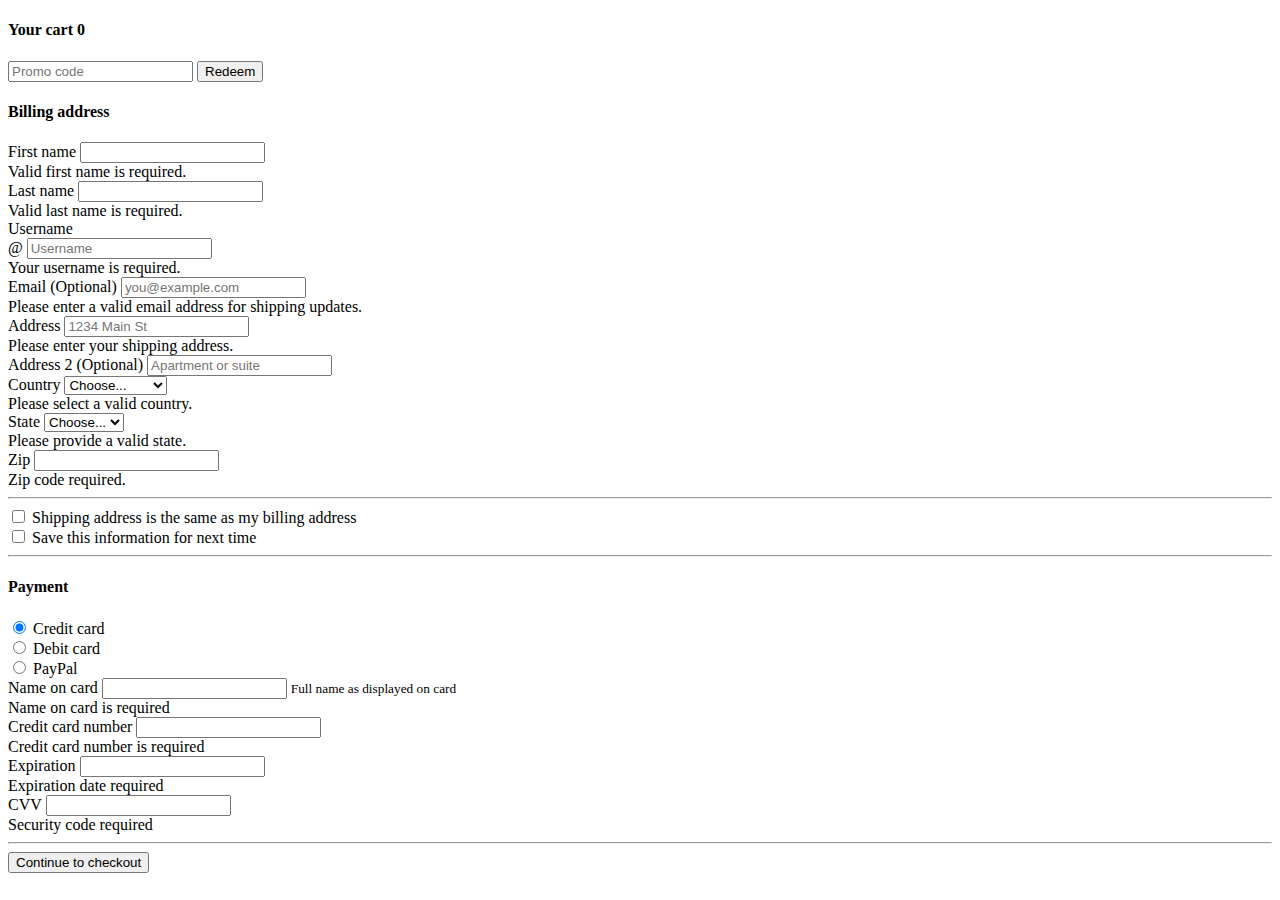
<file: checkout.html>
<!doctype html>
<html lang="en">

<head>
    <meta charset="utf-8">
    <meta name="viewport" content="width=device-width, initial-scale=1">
    <title>Checkout</title>
    <link href="https://cdn.jsdelivr.net/npm/bootstrap@5.3.2/dist/css/bootstrap.min.css" rel="stylesheet"
        integrity="sha384-T3c6CoIi6uLrA9TneNEoa7RxnatzjcDSCmG1MXxSR1GAsXEV/Dwwykc2MPK8M2HN" crossorigin="anonymous">
</head>

<body>
    <div class="container">
        <div class="row mt-3">
            <div class="col-12 mt-5 ">
                <div class="col-md-5 col-lg-4 order-md-last">
                    <h4 class="d-flex justify-content-between align-items-center mb-3">
                        <span class="text-primary">Your cart</span>
                        <span class="badge bg-primary rounded-pill" id="checkout-count">0</span>
                    </h4>
                    <ul class="list-group mb-3" id="cart-items-list">
                    </ul>

                    <form class="card p-2">
                        <div class="input-group">
                            <input type="text" class="form-control" placeholder="Promo code" id="promoCodeInput">
                            <button id="applyPromoCodeButton" class="btn btn-secondary">Redeem</button>
                        </div>
                        <p id="promoCodeText">

                        </p>
                    </form>
                </div>
                <div class="col-md-7 col-lg-8">
                    <h4 class="mb-3">Billing address</h4>
                    <form class="needs-validation" novalidate>
                        <div class="row g-3">
                            <div class="col-sm-6">
                                <label for="firstName" class="form-label">First name</label>
                                <input type="text" class="form-control" id="firstName" placeholder="" value="" required>
                                <div class="invalid-feedback">
                                    Valid first name is required.
                                </div>
                            </div>

                            <div class="col-sm-6">
                                <label for="lastName" class="form-label">Last name</label>
                                <input type="text" class="form-control" id="lastName" placeholder="" value="" required>
                                <div class="invalid-feedback">
                                    Valid last name is required.
                                </div>
                            </div>

                            <div class="col-12">
                                <label for="username" class="form-label">Username</label>
                                <div class="input-group has-validation">
                                    <span class="input-group-text">@</span>
                                    <input type="text" class="form-control" id="username" placeholder="Username"
                                        required>
                                    <div class="invalid-feedback">
                                        Your username is required.
                                    </div>
                                </div>
                            </div>

                            <div class="col-12">
                                <label for="email" class="form-label">Email <span
                                        class="text-body-secondary">(Optional)</span></label>
                                <input type="email" class="form-control" id="email" placeholder="you@example.com">
                                <div class="invalid-feedback">
                                    Please enter a valid email address for shipping updates.
                                </div>
                            </div>

                            <div class="col-12">
                                <label for="address" class="form-label">Address</label>
                                <input type="text" class="form-control" id="address" placeholder="1234 Main St"
                                    required>
                                <div class="invalid-feedback">
                                    Please enter your shipping address.
                                </div>
                            </div>

                            <div class="col-12">
                                <label for="address2" class="form-label">Address 2 <span
                                        class="text-body-secondary">(Optional)</span></label>
                                <input type="text" class="form-control" id="address2" placeholder="Apartment or suite">
                            </div>

                            <div class="col-md-5">
                                <label for="country" class="form-label">Country</label>
                                <select class="form-select" id="country" required>
                                    <option value="">Choose...</option>
                                    <option>United States</option>
                                </select>
                                <div class="invalid-feedback">
                                    Please select a valid country.
                                </div>
                            </div>

                            <div class="col-md-4">
                                <label for="state" class="form-label">State</label>
                                <select class="form-select" id="state" required>
                                    <option value="">Choose...</option>
                                    <option>California</option>
                                </select>
                                <div class="invalid-feedback">
                                    Please provide a valid state.
                                </div>
                            </div>

                            <div class="col-md-3">
                                <label for="zip" class="form-label">Zip</label>
                                <input type="text" class="form-control" id="zip" placeholder="" required>
                                <div class="invalid-feedback">
                                    Zip code required.
                                </div>
                            </div>
                        </div>

                        <hr class="my-4">

                        <div class="form-check">
                            <input type="checkbox" class="form-check-input" id="same-address">
                            <label class="form-check-label" for="same-address">Shipping address is the same as my
                                billing address</label>
                        </div>

                        <div class="form-check">
                            <input type="checkbox" class="form-check-input" id="save-info">
                            <label class="form-check-label" for="save-info">Save this information for next
                                time</label>
                        </div>

                        <hr class="my-4">

                        <h4 class="mb-3">Payment</h4>

                        <div class="my-3">
                            <div class="form-check">
                                <input id="credit" name="paymentMethod" type="radio" class="form-check-input" checked
                                    required>
                                <label class="form-check-label" for="credit">Credit card</label>
                            </div>
                            <div class="form-check">
                                <input id="debit" name="paymentMethod" type="radio" class="form-check-input" required>
                                <label class="form-check-label" for="debit">Debit card</label>
                            </div>
                            <div class="form-check">
                                <input id="paypal" name="paymentMethod" type="radio" class="form-check-input" required>
                                <label class="form-check-label" for="paypal">PayPal</label>
                            </div>
                        </div>

                        <div class="row gy-3">
                            <div class="col-md-6">
                                <label for="cc-name" class="form-label">Name on card</label>
                                <input type="text" class="form-control" id="cc-name" placeholder="" required>
                                <small class="text-body-secondary">Full name as displayed on card</small>
                                <div class="invalid-feedback">
                                    Name on card is required
                                </div>
                            </div>

                            <div class="col-md-6">
                                <label for="cc-number" class="form-label">Credit card number</label>
                                <input type="text" class="form-control" id="cc-number" placeholder="" required>
                                <div class="invalid-feedback">
                                    Credit card number is required
                                </div>
                            </div>

                            <div class="col-md-3">
                                <label for="cc-expiration" class="form-label">Expiration</label>
                                <input type="text" class="form-control" id="cc-expiration" placeholder="" required>
                                <div class="invalid-feedback">
                                    Expiration date required
                                </div>
                            </div>

                            <div class="col-md-3">
                                <label for="cc-cvv" class="form-label">CVV</label>
                                <input type="text" class="form-control" id="cc-cvv" placeholder="" required>
                                <div class="invalid-feedback">
                                    Security code required
                                </div>
                            </div>
                        </div>

                        <hr class="my-4">

                        <button class="w-100 btn btn-primary btn-lg" type="submit">Continue to checkout</button>
                    </form>
                </div>




            </div>


        </div>
    </div>
    <script src="https://cdn.jsdelivr.net/npm/bootstrap@5.3.2/dist/js/bootstrap.bundle.min.js"
        integrity="sha384-C6RzsynM9kWDrMNeT87bh95OGNyZPhcTNXj1NW7RuBCsyN/o0jlpcV8Qyq46cDfL"
        crossorigin="anonymous"></script>
    <script>
        // Retrieve the cartItemsArray from localStorage
        const cartItemsJSON = localStorage.getItem("cartItems");

        // Parse the JSON string back into an array
        const cartItemsArray = JSON.parse(cartItemsJSON);

        if (cartItemsArray) {
            const promoCodeInput = document.getElementById("promoCodeInput");
            const applyPromoCodeButtonele = document.getElementById("applyPromoCodeButton");
            const promoCodeText = document.getElementById("promoCodeText");
            const discountAmount = document.getElementById("discountAmount");



            applyPromoCodeButtonele.addEventListener("click", (event) => {
                event.preventDefault();
                console.log(totalCost)
                const enteredPromoCode = promoCodeInput.value;
                let currentTotalCost = totalCost;
                console.log(promoCodeInput.value);

                if (enteredPromoCode === "FoodMunch25") {
                    // Apply a 25% discount
                    const discount = (currentTotalCost * 0.25);
                    console.log(discount)

                    currentTotalCost -= discount;
                    console.log(currentTotalCost)
                    totalValue.textContent = `$ ${currentTotalCost}`;

                    // Create a list item for the promotion
                    const promoItem = document.createElement("li");
                    promoItem.className = "list-group-item d-flex justify-content-between lh-sm";
                    promoItem.innerHTML = `
                    <div>
                        <h6 class="my-0">Promotion (25% off)</h6>
                    </div>
                    <span class="text-success">-$${discount.toFixed(2)}</span>
                `;

                    // Insert the promoItem at the top of the list
                    cartItemsList.insertBefore(promoItem, cartItemsList.firstChild);
                }
                else {

                    promoCodeText.textContent = "Invalid Promo Code";

                }
                promoCodeInput.value = "";

            });


























            // Select the <ul> element where list items will be added
            const cartItemsList = document.getElementById("cart-items-list");

            // Initialize the total cost and total count of items
            let totalCost = 0;
            let totalCount = 0;

            // Loop through the cartItemsArray and build list items
            cartItemsArray.forEach(item => {
                const listItem = document.createElement("li");
                listItem.className = "list-group-item d-flex justify-content-between lh-sm";

                const itemDetails = document.createElement("div");
                const itemName = document.createElement("h6");
                itemName.className = "my-0";
                itemName.textContent = item.item;

                // Display the item count in the description
                const itemDescription = document.createElement("small");
                itemDescription.className = "text-body-secondary";
                itemDescription.textContent = `Quantity: ${item.count}`;

                itemDetails.appendChild(itemName);
                itemDetails.appendChild(itemDescription);

                const itemCost = document.createElement("span");
                itemCost.className = "text-body-secondary";
                itemCost.textContent = "$" + item.cost * item.count;

                // Add the list item to the <ul> element
                listItem.appendChild(itemDetails);
                listItem.appendChild(itemCost);
                cartItemsList.appendChild(listItem);

                // Update the total cost and total count
                totalCost += item.cost * item.count;
                totalCount += item.count;
                const totalCountdisplay = document.getElementById("checkout-count");
                totalCountdisplay.textContent = totalCount;
            });

            // Add the total cost and total count list items
            const totalItem = document.createElement("li");
            totalItem.className = "list-group-item d-flex justify-content-between";
            const totalLabel = document.createElement("span");
            totalLabel.textContent = "Total (USD)";
            const totalValue = document.createElement("strong");
            totalValue.textContent = "$" + totalCost;
            totalItem.appendChild(totalLabel);
            totalItem.appendChild(totalValue);
            cartItemsList.appendChild(totalItem);

            // Add the total count list item
        }

        else {
            console.log("Cart Items not found on Checkout Page");
        }






    </script>


</body>

</html>
</file>
